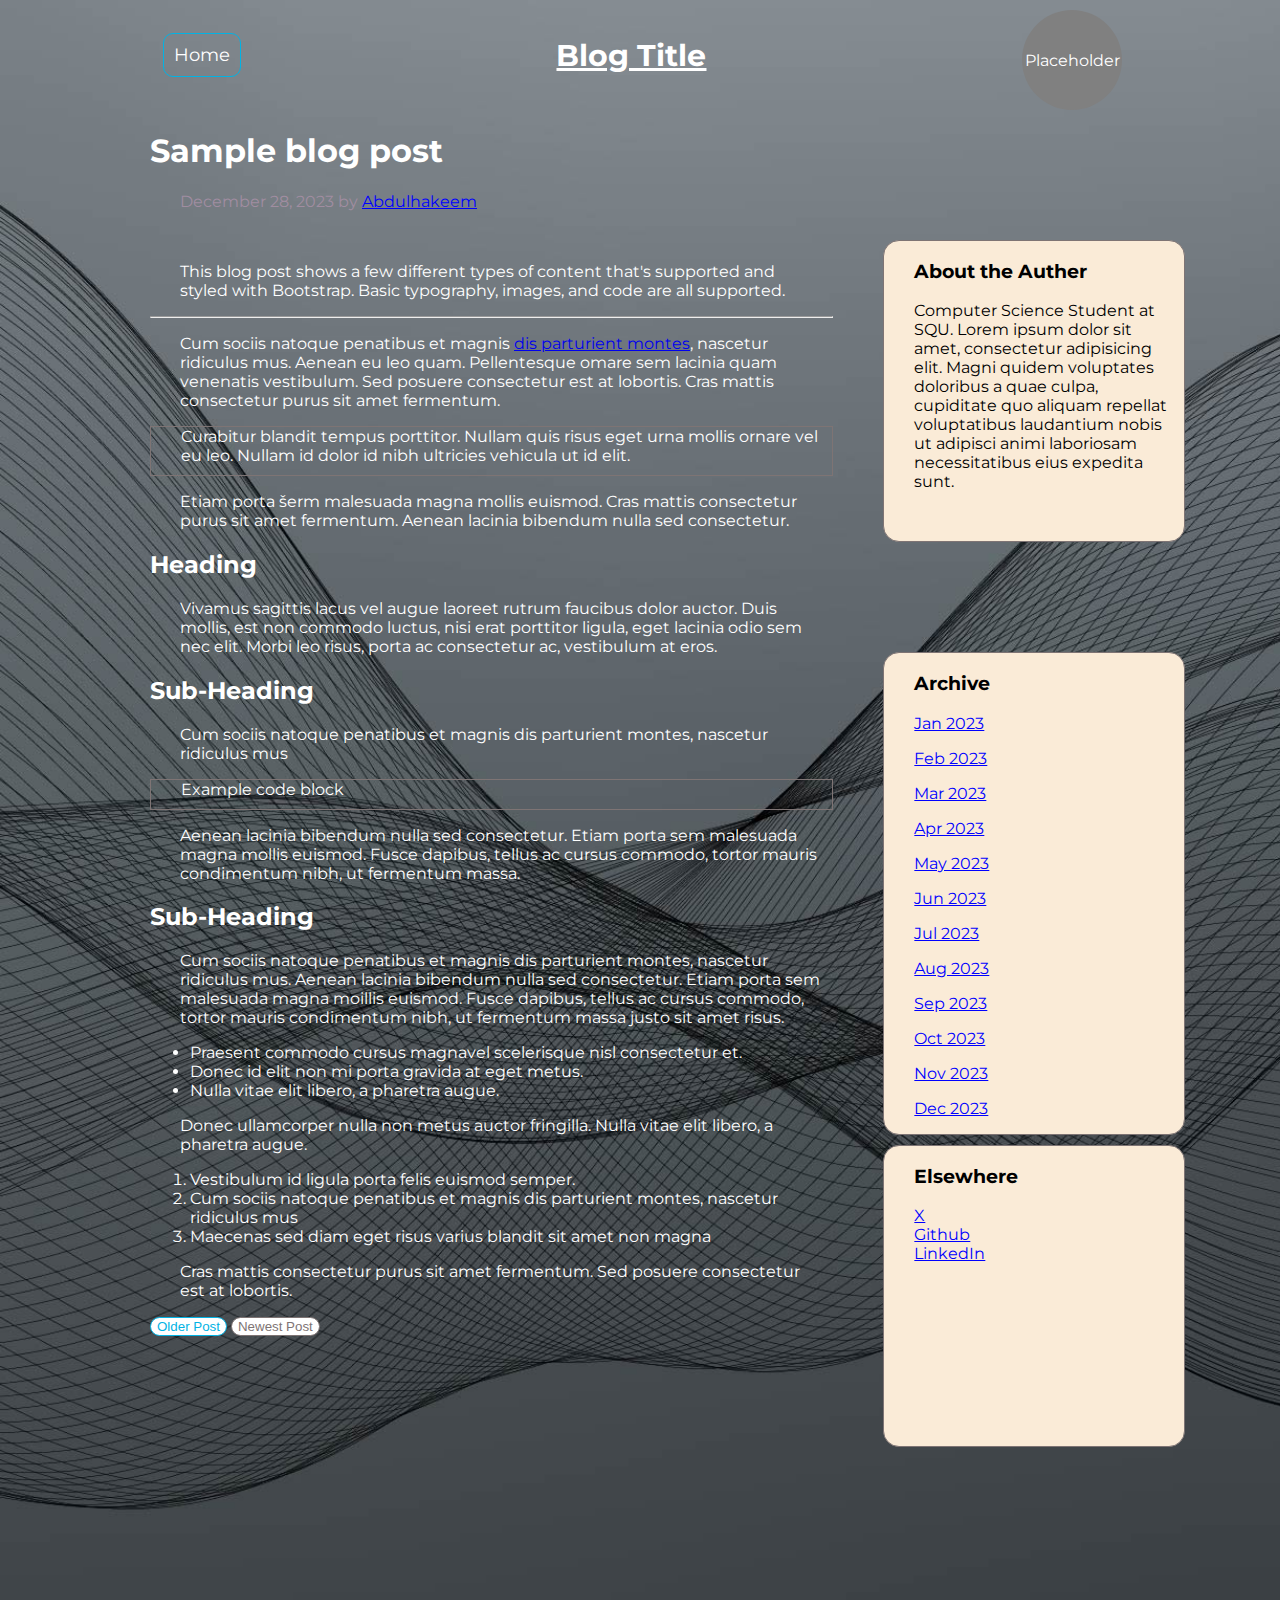
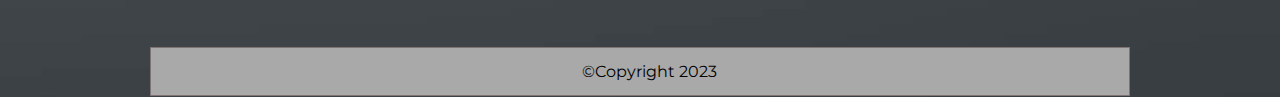
<file: pages/blog-post.html>
<!DOCTYPE html>
<html lang="en">
  <head>
    <meta charset="UTF-8" />
    <meta name="viewport" content="width=device-width, initial-scale=1.0" />
    <title>Blog Post</title>
    <link rel="stylesheet" href="../css/blog-style.css" />
    <!-- font from google -->
    <link
      href="https://fonts.googleapis.com/css?family=Montserrat:400,700&display=swap"
      rel="stylesheet"
    />
  </head>
  <body>
    <!-- Contaier -->
    <div class="container">
      <!-- header -->
      <header>
        <nav class="home"><a href="../index.html">Home</a></nav>
        <nav class="title">Blog Title</nav>
        <nav class="profile">
          <p>Placeholder</p>
        </nav>
      </header>
      <!-- main -->
      <main>
        <h1>Sample blog post</h1>
        <p id="publish">December 28, 2023 by <span>Abdulhakeem</span></p>
        <br />
        <p>
          This blog post shows a few different types of content that's supported
          and styled with Bootstrap. Basic typography, images, and code are all
          supported.
        </p>
        <hr />
        <p>
          Cum sociis natoque penatibus et magnis
          <a href="#">dis parturient montes</a>, nascetur ridiculus mus. Aenean
          eu leo quam. Pellentesque omare sem lacinia quam venenatis vestibulum.
          Sed posuere consectetur est at lobortis. Cras mattis consectetur purus
          sit amet fermentum.
        </p>
        <p class="text-area">
          Curabitur blandit tempus porttitor. Nullam quis risus eget urna mollis
          ornare vel eu leo. Nullam id dolor id nibh ultricies vehicula ut id
          elit.
        </p>
        <p>
          Etiam porta šerm malesuada magna mollis euismod. Cras mattis
          consectetur purus sit amet fermentum. Aenean lacinia bibendum nulla
          sed consectetur.
        </p>
        <article>
          <h2>Heading</h2>
          <p>
            Vivamus sagittis lacus vel augue laoreet rutrum faucibus dolor
            auctor. Duis mollis, est non commodo luctus, nisi erat porttitor
            ligula, eget lacinia odio sem nec elit. Morbi leo risus, porta ac
            consectetur ac, vestibulum at eros.
          </p>
          <h2>Sub-Heading</h2>
          <p>
            Cum sociis natoque penatibus et magnis dis parturient montes,
            nascetur ridiculus mus
          </p>
          <p class="text-area">Example code block</p>
          <p>
            Aenean lacinia bibendum nulla sed consectetur. Etiam porta sem
            malesuada magna mollis euismod. Fusce dapibus, tellus ac cursus
            commodo, tortor mauris condimentum nibh, ut fermentum massa.
          </p>
          <h2>Sub-Heading</h2>
          <p>
            Cum sociis natoque penatibus et magnis dis parturient montes,
            nascetur ridiculus mus. Aenean lacinia bibendum nulla sed
            consectetur. Etiam porta sem malesuada magna moillis euismod. Fusce
            dapibus, tellus ac cursus commodo, tortor mauris condimentum nibh,
            ut fermentum massa justo sit amet risus.
          </p>
          <ul>
            <li>
              Praesent commodo cursus magnavel scelerisque nisl consectetur et.
            </li>
            <li>Donec id elit non mi porta gravida at eget metus.</li>
            <li>Nulla vitae elit libero, a pharetra augue.</li>
          </ul>
          <p>
            Donec ullamcorper nulla non metus auctor fringilla. Nulla vitae elit
            libero, a pharetra augue.
          </p>
          <ol>
            <li>Vestibulum id ligula porta felis euismod semper.</li>
            <li>
              Cum sociis natoque penatibus et magnis dis parturient montes,
              nascetur ridiculus mus
            </li>
            <li>
              Maecenas sed diam eget risus varius blandit sit amet non magna
            </li>
          </ol>
          <p>
            Cras mattis consectetur purus sit amet fermentum. Sed posuere
            consectetur est at lobortis.
          </p>
        </article>
        <button class="old">Older Post</button>
        <button class="new">Newest Post</button>
      </main>
      <!-- section -->
      <section>
        <div class="about">
          <h3>About the Auther</h3>
          <p>
            Computer Science Student at SQU. Lorem ipsum dolor sit amet,
            consectetur adipisicing elit. Magni quidem voluptates doloribus a
            quae culpa, cupiditate quo aliquam repellat voluptatibus laudantium
            nobis ut adipisci animi laboriosam necessitatibus eius expedita
            sunt.
          </p>
        </div>
        <div class="archive">
          <h3>Archive</h3>
          <p>Jan 2023</p>
          <p>Feb 2023</p>
          <p>Mar 2023</p>
          <p>Apr 2023</p>
          <p>May 2023</p>
          <p>Jun 2023</p>
          <p>Jul 2023</p>
          <p>Aug 2023</p>
          <p>Sep 2023</p>
          <p>Oct 2023</p>
          <p>Nov 2023</p>
          <p>Dec 2023</p>
        </div>
        <div class="else">
          <h3>Elsewhere</h3>
          <a href="https://twitter.com/A_NJ20S?t=OBCInvAsQyz7o7q0CRH4Ig&s=09"
            >X</a
          >
          <a href="#">Github</a>
          <a href="https://www.linkedin.com/in/abdulhakeem-al-najadi-561843251/"
            >LinkedIn</a
          >
        </div>
      </section>
      <footer><p>©Copyright 2023</p></footer>
    </div>
  </body>
</html>
</file>
<file: css/blog-style.css>
/* body */
body {
  margin: 0;
  padding: 0;
  background-image: url("../images/bg.jpg");
  background-color: teal;
  background-size: cover;
  color: white;
  font-family: "Montserrat", sans-serif;
}
/* header  and its content*/
header {
  grid-area: 1/1/1/-1;
  display: flex;
  flex-direction: row;
  justify-content: space-around;
  align-items: center;
}
.home a {
  text-decoration: none;
  color: white;
  font-size: large;
  border-radius: 10px;
  border: 1px solid rgb(2, 179, 228);
  padding: 10px;
  margin-left: 5px;
}
.title {
  font-size: 30px;
  text-decoration: underline;
  font-weight: bold;
}
.profile {
  border-radius: 50%;
  background-color: gray;
  color: white;
  width: 100px;
  height: 100px;
  margin-top: 10px;
  display: flex;
  justify-content: center;
  align-items: center;
}
.profile p {
  padding: 10px;
}

#publish {
  color: rgb(161, 141, 161);
}
#publish span {
  color: blue;
  text-decoration: underline;
}
.text-area {
  border: 1px solid #7e7474;
  padding-bottom: 10px;
}
/* section about and its content */
.about {
  border: 1px solid #7e7474;
  border-radius: 1rem;
  background-color: antiquewhite;
  width: 300px;
  height: 300px;
  margin-top: 100px;
  color: black;
}

.about h3,
p {
  padding-left: 30px;
  padding-right: 10px;
}
.archive {
  border: 1px solid #7e7474;
  border-radius: 1rem;
  background-color: antiquewhite;
  width: 300px;
  height: fit-content;
  margin-top: 10px;
  margin-bottom: 10px;
  color: black;
}
.archive h3 {
  padding-left: 30px;
}
.archive p {
  color: blue;
  text-decoration: underline;
}
.else {
  border: 1px solid #7e7474;
  border-radius: 1rem;
  background-color: antiquewhite;
  width: 300px;
  height: 300px;
  color: black;
}
.else h3 {
  padding-left: 30px;
}
.else a {
  color: blue;
  display: block;
  padding-left: 30px;
}
.old {
  border-radius: 1.5rem;
  color: rgb(2, 179, 228);
  background-color: white;
  border: 1px solid rgb(2, 179, 228);
  cursor: pointer;
}
.new {
  border-radius: 1.5rem;
  color: #7e7474;
  background-color: white;
  border: 1px solid #7e7474;
  cursor: pointer;
}
/* for large screen */
@media (min-width: 736px) {
  /* container */
  .container {
    display: grid;
    grid-template-columns: 2fr 1fr;
    grid-template-rows: 110px 2fr 50px;
  }
  /* section */
  section {
    grid-area: 2/2/3/2;
    display: grid;
    grid-template-columns: 1fr;
    grid-template-rows: repeat(3, 1fr);
    margin-left: 30px;
    margin-top: 30px;
  }
  /* main */
  main {
    grid-area: 2/1/3/2;
    padding-left: 150px;
    margin-bottom: 10px;
    margin-right: 20px;
    width: fit-content;
    height: fit-content;
  }
  /* footer */
  footer {
    grid-area: 3/1/-1/-1;
    margin-left: 150px;
    margin-right: 150px;
    margin-bottom: 1px;
    background-color: darkgrey;
    border: 1px solid #7e7474;
    display: flex;
    justify-content: center;
    align-items: center;
    color: black;
  }
}

/* for medium and small screen */
@media (max-width: 735px) {
  /* container */
  .container {
    display: grid;
    grid-template-columns: 600px;
    grid-template-rows: 110px 1500px 1300px 50px;
  }
  /* main */
  main {
    grid-area: 2/1/3/2;
    padding-left: 100px;
    margin-bottom: 10px;
    margin-right: 20px;
    width: fit-content;
    height: fit-content;
  }
  /* section */
  section {
    grid-area: 3/1/4/2;
    display: flex;
    flex-direction: column;
    justify-content: center;
    align-items: center;
  }
  /* footer */
  footer {
    grid-area: 4/1/5/2;
    margin-left: 150px;
    margin-right: 150px;
    margin-bottom: 1px;
    background-color: darkgrey;
    border: 1px solid #7e7474;
    display: flex;
    justify-content: center;
    align-items: center;
    width: 300px;
    color: black;
  }
}
</file>
